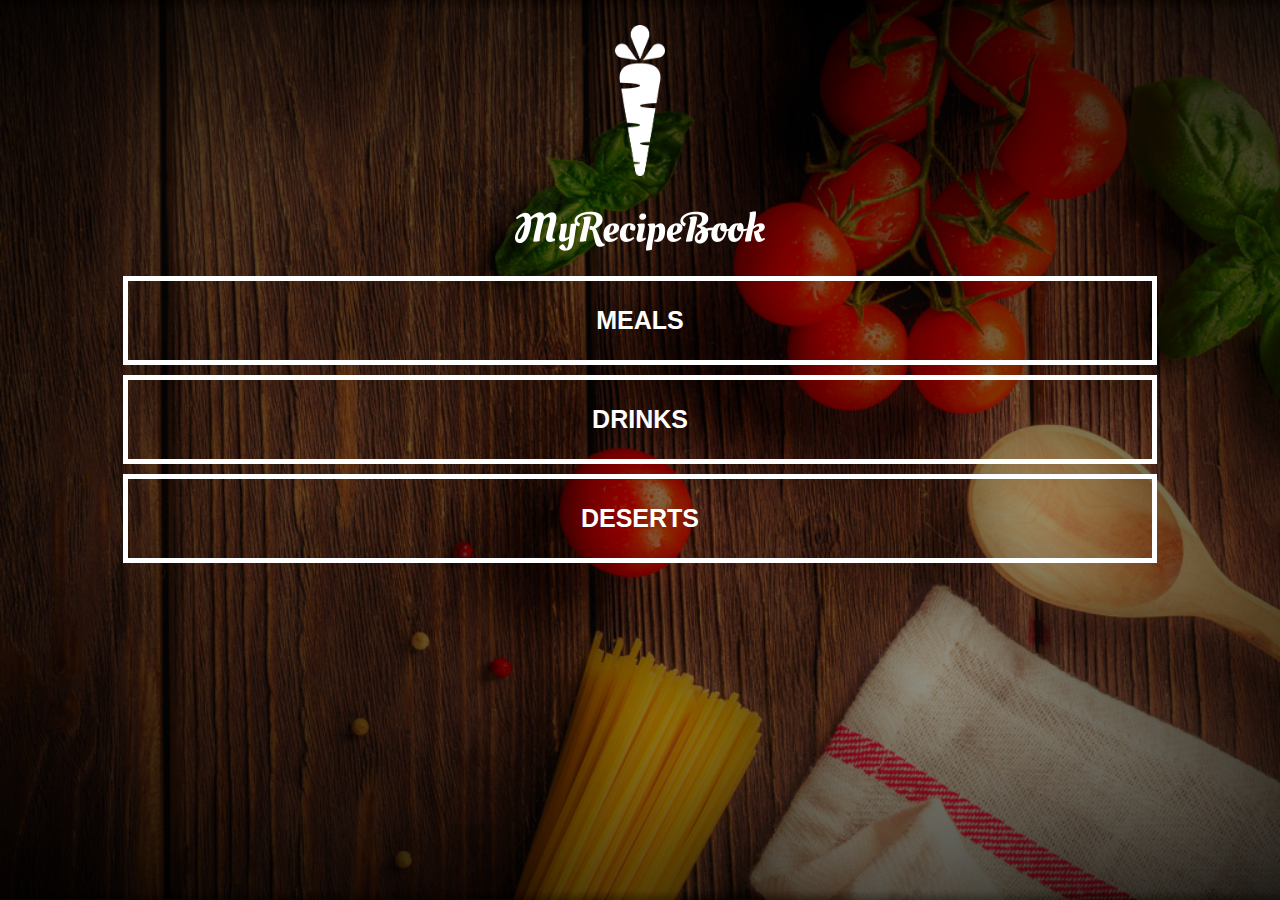
<file: index.html>
<!DOCTYPE html>
<html>
    <head>
        <title>My Recipe Book</title>
        <meta charset="UTF-8">
        <meta name="viewport" content="width=device-width, initial-scale=1.0">
        <link rel="stylesheet" href="style.css">
    </head>

    <body class="body-home">
        <div id="home">

            <img src="images/logo-img.png" id="home-logo-img">
            <img src="images/logo-text.png" id="home-logo-text">

            <div id="home-menu">
                <a href="list-recipes.html?category=main" class="home-menu-item">
                    <p>Meals</p>
                </a>
                <a href="list-recipes.html?category=drink" class="home-menu-item">
                    <p>Drinks</p>
                </a>
                <a href="list-recipes.html?category=dessert" class="home-menu-item">
                    <p>Deserts</p>
                </a>

            </div>
        </div>
    </body>
</html>
</file>
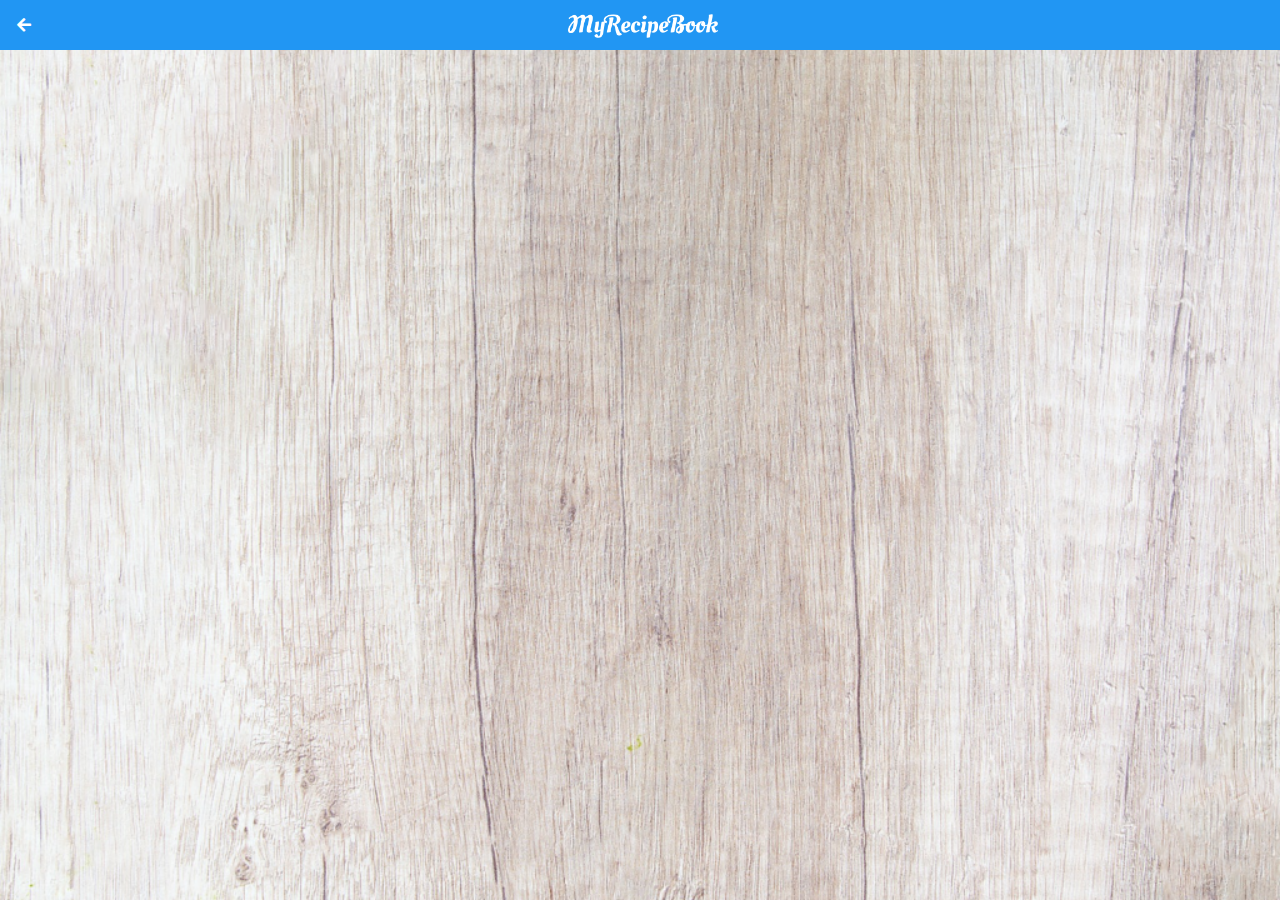
<file: list-recipes.html>
<!DOCTYPE html>
<html>
    <head>
        <title>My Recipe Book</title>
        <meta charset="UTF-8">
        <meta name="viewport" content="width=device-width, initial-scale=1.0">
        <link rel="stylesheet" href="style.css">
        <link rel="stylesheet" href="fontAwesome/css/all.css">
    </head>

    <body class="body-meals" onload="getRecipeList()">
        <div class="header">
            <a href="index.html">
                <i class="fas fa-arrow-left"></i> 
            </a>

            <img src="images/logo-text.png">
        </div>

        <div id="meals">
            <div class="meals-list" id="output">
                
            </div>
        </div>

        <script>
            var category = getCategory();

            function getRecipeList(){
                var rootPath = "https://mysite.itvarsity.org/api/recipe-book/";
                var fullPath = rootPath + "get-recipes/?category=" + category;

                fetch(fullPath)
                    .then(function(response){
                        return response.json();
                })
                    .then(function(data){
                        var output = "";
                        for(a = 0; a < data.length; a++){
                            output += `
                                <a href="show-recipes.html?id=${data[a].id}">
                                    <div class="meals-list-item">
                                        <h1>${data[a].title}<i class="fas fa-chevron-circle-right"></i></h1>
                                        <p>${data[a].description}</p>
                                    </div>
                                </a>    
                            `;
                        }
                        document.getElementById("output").innerHTML = output;
                })
            }

            function getCategory(){
                var url = window.location.href;
                var pos = url.search("=");
                var category = url.slice(pos + 1);

                return category;
            }
        </script>
    </body>
</html>
</file>
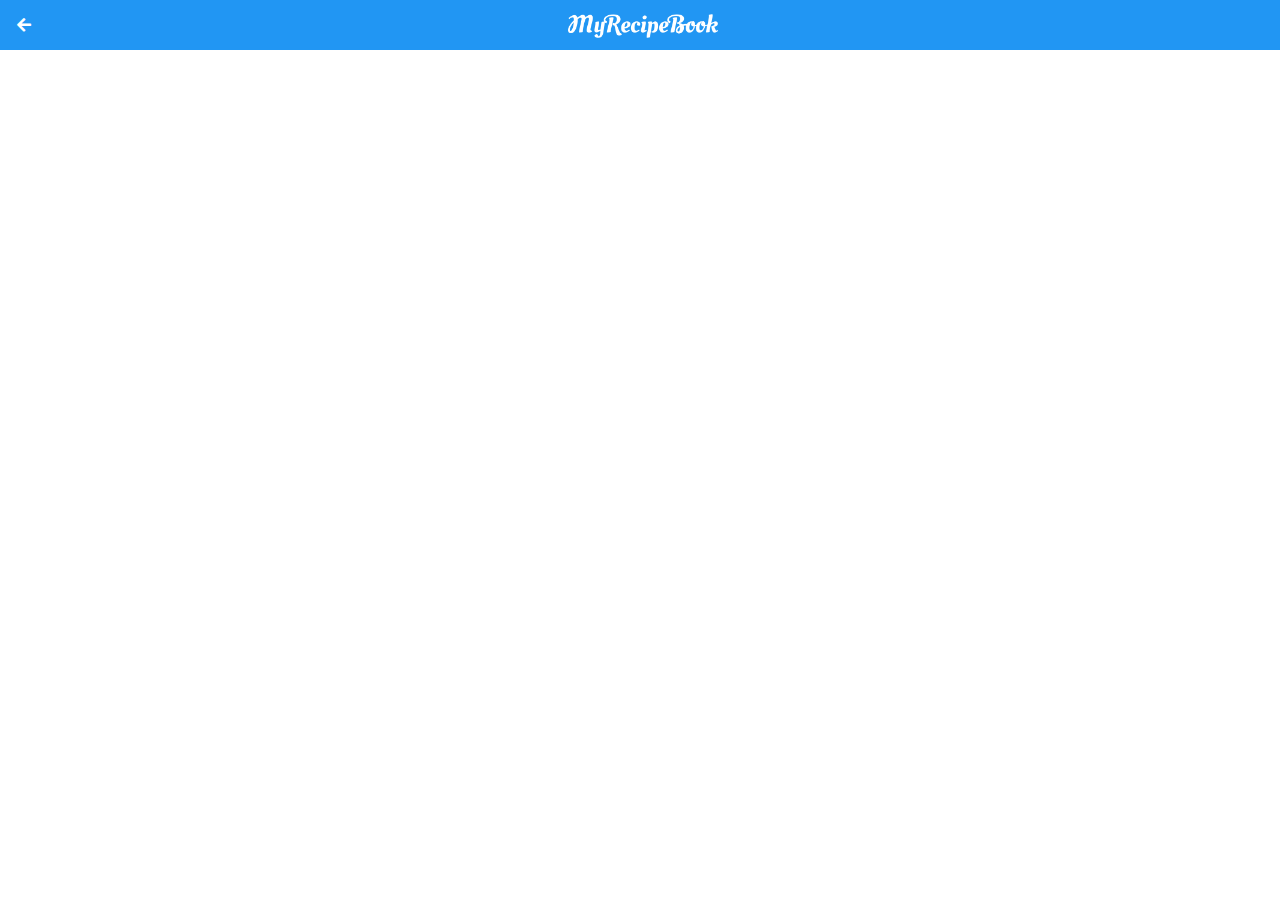
<file: show-recipes.html>
<!DOCTYPE html>
<html>
    <head>
        <title>My Recipe Book</title>
        <meta charset="UTF-8">
        <meta name="viewport" content="width=device-width, initial-scale=1.0">
        <link rel="stylesheet" href="style.css">
        <link rel="stylesheet" href="fontAwesome/css/all.css">
    </head>

    <body class="body-recipes" onload="getRecipe()">
        <div class="header">
            <a href="#" id="back-link">
                <i class="fas fa-arrow-left"></i> 
            </a>
            <img src="images/logo-text.png">
        </div>

        <div id="recipe">
            <div class="recipe-details" id="output">
                
            </div>
        </div>
        <script>
            var id = getId();
            
            function getRecipe(){
                var rootPath = "https://mysite.itvarsity.org/api/recipe-book/";
                var fullPath = rootPath + "get-recipes/?id=" + id;

                fetch(fullPath)
                    .then(function(response){
                        return response.json();
                })
                    .then(function(data){

                        document.getElementById("back-link").href = "list-recipes.html?category=" + data[0].category;
                        var output = "";

                        output += `
                            <img src="${rootPath}uploads/${data[0].image}" />
                            <h1>${data[0].title}</h1>
                            <div class="recipe-details-ingredients">
                                <h2>Ingredients</h2>
                                <ul>
                                    ${data[0].ingredients}
                                </ul>
                            </div>
                            <div class="recipe-details-steps">
                                <h2>Method</h2>
                                <ol>
                                    ${data[0].method}
                                </ol>
                            </div>
                        `;
                        document.getElementById("output").innerHTML = output;
                    })       
            }

            function getId(){
                var url = window.location.href;
                var pos = url.search("=");
                var id = url.slice(pos + 1);

                return id;
            }
        </script>
    </body>
</html>
</file>
<file: style.css>
html{
    height: 100%;
}

body{
    font-family: 'Trebuchet MS', sans-serif;
    
    margin: 0;
    padding: 0;

    height: 100%;
}

.body-home{
    background-image: url('images/background-01-port.png');
    background-position: center;
    background-attachment: fixed;
    background-repeat: no-repeat;
    background-size: cover;
}

.body-meals{
    background-image: url('images/background-02-port.png');
    background-position: center;
    background-attachment: fixed;
    background-repeat: no-repeat;
    background-size: cover;
}

/*========== HEADER ==========*/

.header{
    background-color: #2196f3;
    width: 100%;
    height: 50px;
    top: 0%;

    position: fixed;
    overflow: hidden;
    text-align: center;
}

.header i{
    float: left;
    padding: 17px 0px 0px 17px;
    color: #ffffff;
}

.header img{
    width: 150px;
    padding-top: 14px;
    padding-right: 25px;
}

/*========== HOME PAGE ==========*/

#home-logo-img{
    width: 50px;
    display: block;
    margin: auto;
    padding: 25px 10px 10px 10px;
}

#home-logo-text{
    width: auto;
    display: block;
    margin: auto;
    padding: 25px;
}

/*===== HOME PAGE MENU =====*/

.home-menu-item{
    text-decoration: none;
    text-transform: uppercase;

    color: white;
    font-size: 25px;
    font-weight: bold;
    text-align: center;
    border: 5px solid white;

    display: block;
    margin: auto;
    margin-bottom: 10px;
    width: 80%;
}

/*========== MEALS PAGE ==========*/

#meals{
    padding-top: 50px;
}

/*===== MEALS PAGE MENU =====*/

.meals-list a{
    text-decoration: none;
}

.meals-list-item{
    border: 5px solid #1a1a1a;
    margin: 10px;
}

.meals-list-item h1{
    font-weight: bold;
    font-size: 20px;
    color: #1a1a1a;
    padding-left: 10px;
}

.meals-list-item i{
    float: right;
    color: #1a1a1a;
    padding-right: 20px;
}

.meals-list-item p{
    font-size: 15px;
    font-style: italic;
    color: #4d4d4d;
    margin-top: -7px;
    padding-left: 10px;
}

/*========== RECIPE PAGE ==========*/

#recipe{
    padding-top: 50px;
}



/*===== RECIPE DETAILS =====*/

.recipe-details img{
    width: 100%;
}

.recipe-details h1{
    font-size: 25px;
    text-align: center;
    border: 5px solid #1a1a1a;
    margin: 10px;
    padding: 5px;
}

.recipe-details h2{
    font-size: 20px;
    text-align: left;
    margin: 0%;
    margin-left: 10px;
}

.recipe-details-info{
    margin-left: 25px;
    margin-right: 25px;
}

.recipe-details-info p{
    font-size: 13px;
    display: inline-block;
}

.recipe-details-ingredients label {
    line-height: 25px;
    margin-left: 10px;
}

.recipe-details-steps{
    padding-top: 20px;
}

.recipe-details-steps ol{
    padding-left: 28px;
}

/*========== RESPONSIVE LAYOUT ==========*/

@media only screen and (min-width: 600px) {
    #meals{
        width: 80%;
        margin: auto;
    }

    #recipe{
        width: 80%;
        margin: auto;
    }
}

@media only screen and (min-width: 1000px) {
    #meals{
        width: 60%;
        margin: auto;
    }

    #recipe{
        width: 60%;
        margin: auto;
    }
}

@media only screen and (min-width: 1500px) {
    #meals{
        width: 40%;
        margin: auto;
    }

    #recipe{
        width: 40%;
        margin: auto;
    }
}

@media only screen and (min-width: 720px) {
    .body-home{
        background-image: url('images/background-01-land.png');
    }

    .body-meals{
        background-image: url('images/background-02-land.png');
    }
}
</file>
